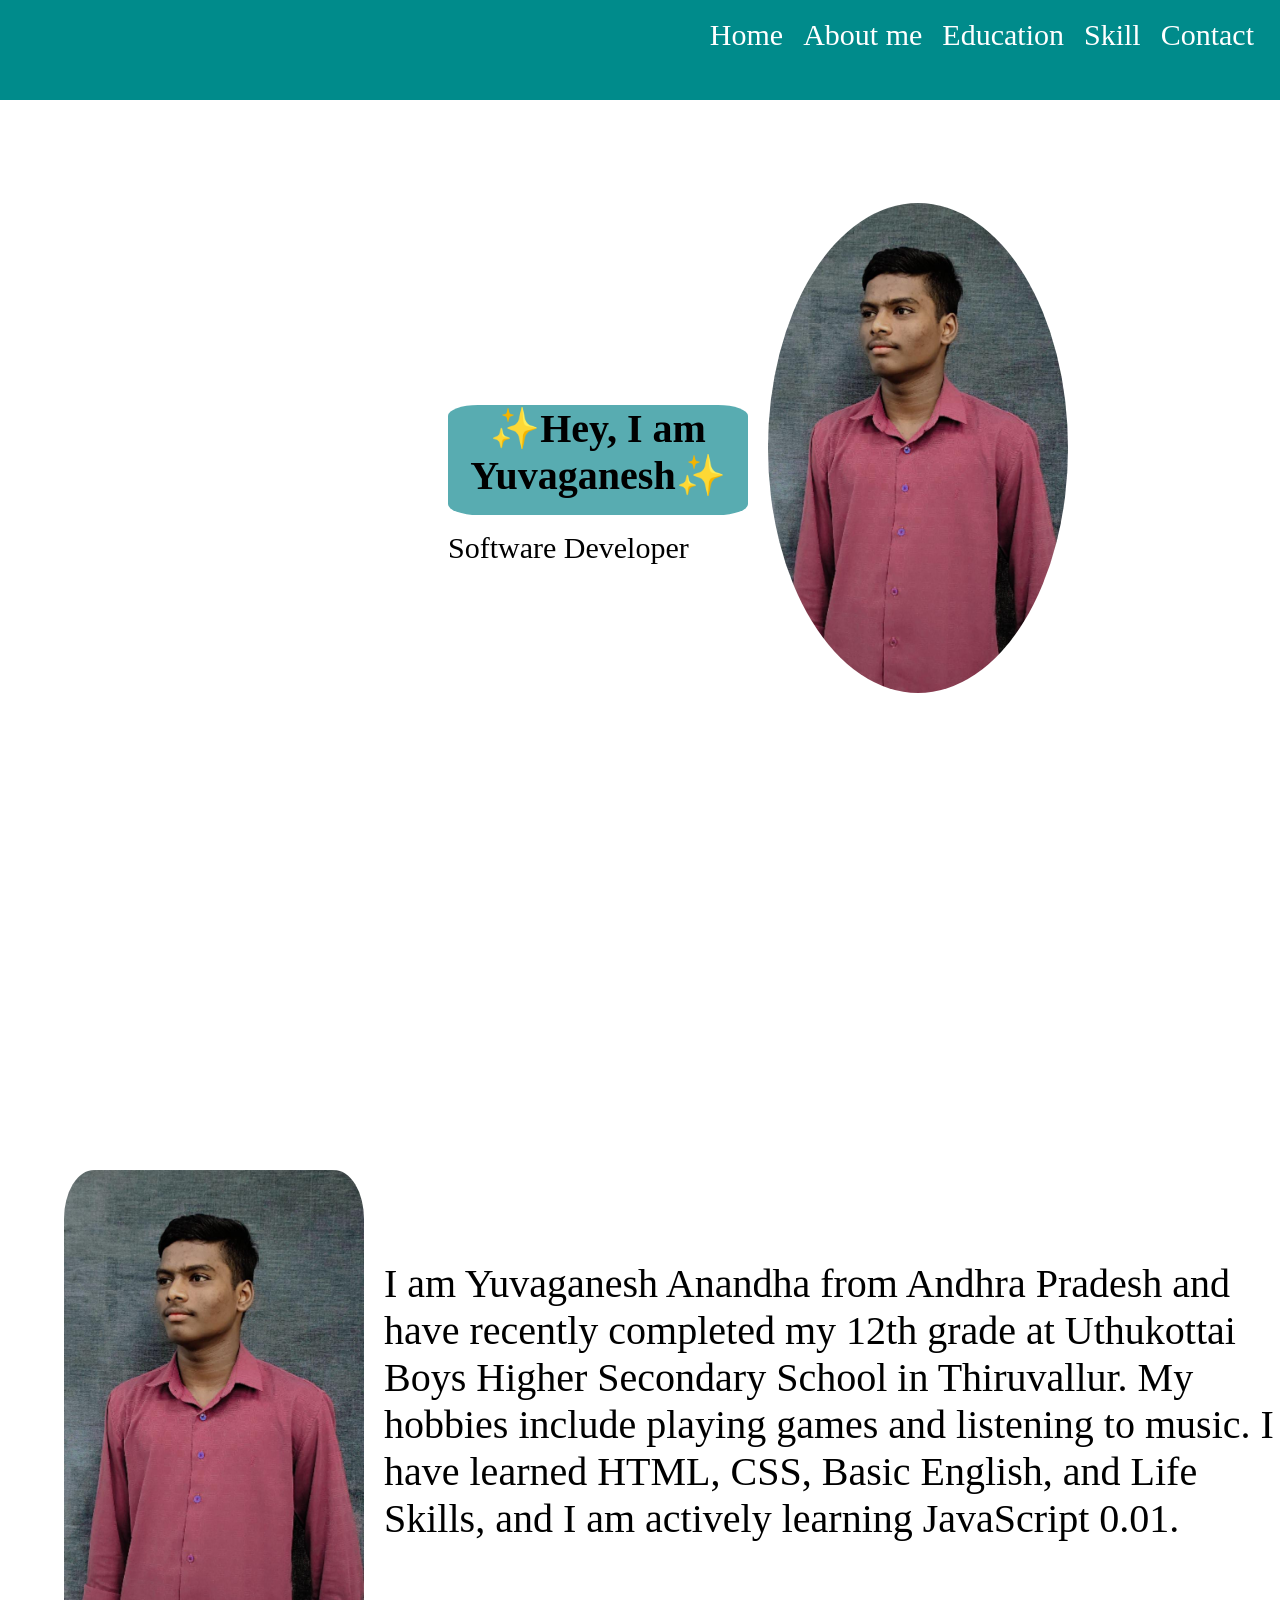
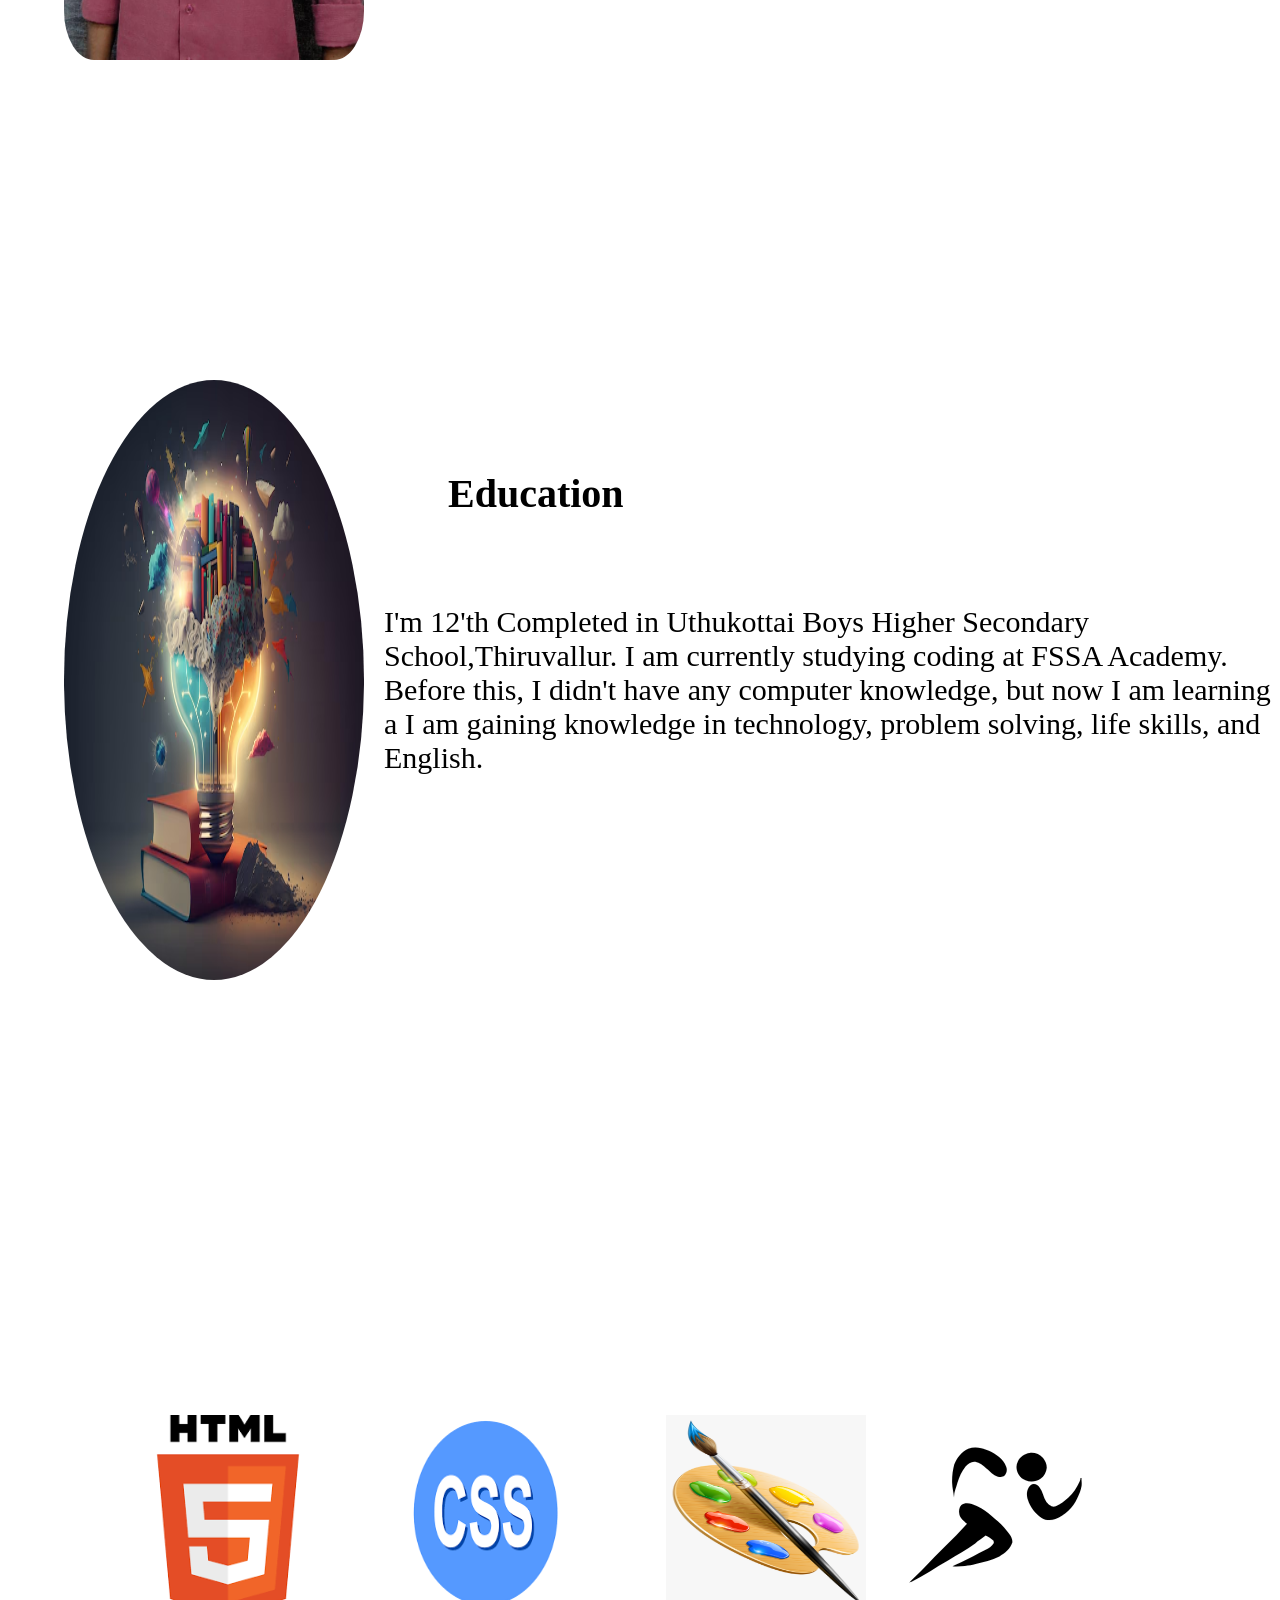
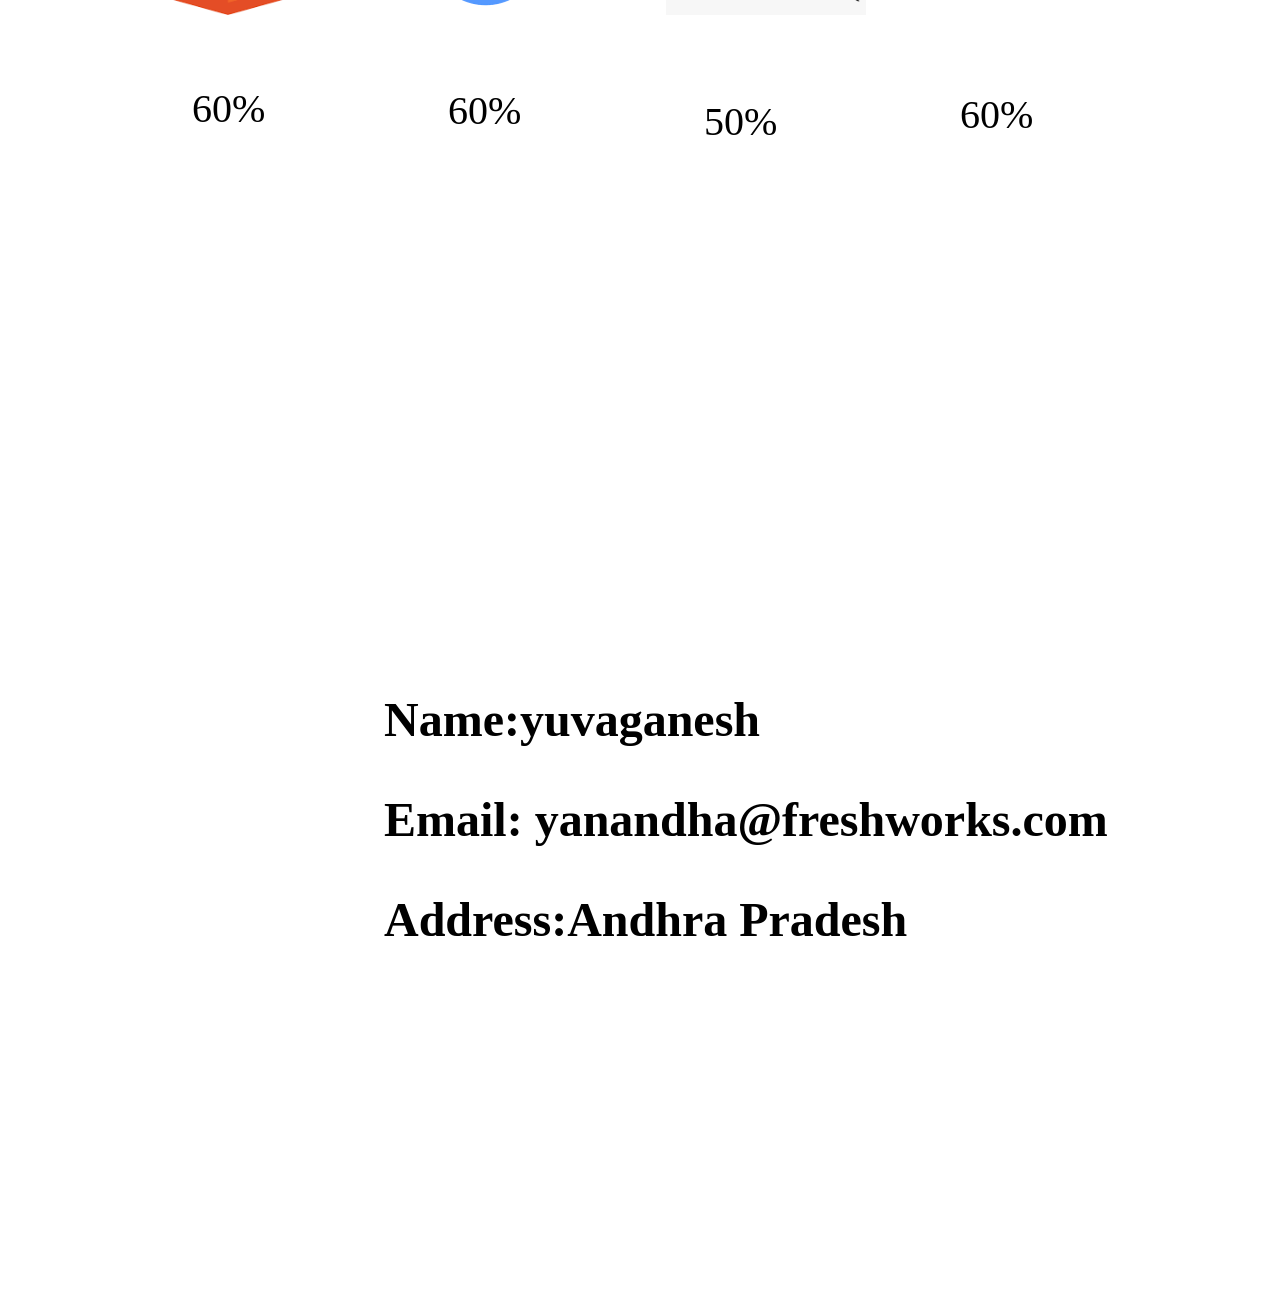
<file: index.html>
<!DOCTYPE html>
<html lang="en">
<head>
    <meta charset="UTF-8">
    <meta name="viewport" content="width=device-width, initial-scale=1.0">
    <title>portfolio</title>
    <link rel="stylesheet" href="./CSS/styles.css">
</head>
<body>
    <header class="header">
        <nav>
            <a href="#home">Home</a>
            <a href="#about">About me</a>
            <a href="#education">Education</a>
            <a href="#skill">Skill</a>
            <a href="#contact">Contact</a>
        </nav>
    </header>



<main>
    <section id="home" class="yuva">
        <h2 class="text-1">✨Hey, I am Yuvaganesh✨</h2>
        <p class="text-2">Software Developer</p>
<div class="gallery">
        <img  src="./assets/image/Home-img.jpg"  alt="photo 1" class="photo">
    </div>
    </section>
    
    <!-- about Me -->
    <section  id="about" > 
        
        <div class="gallery-1">
        <img  src="./assets/image/Home-img.jpg" alt="photo 1" class="photo-1" >
    </div>
        
        <div class="my">
            
            <p> I am Yuvaganesh Anandha from Andhra Pradesh and have recently completed my 12th grade at
                Uthukottai Boys Higher Secondary School in Thiruvallur. My hobbies include playing games
                and listening to music. I have learned HTML, CSS, Basic English, and Life Skills, and
                I am actively learning JavaScript  0.01.
            </p>
            
            
        </section>

        <!-- Education -->
    <section class="container-3" id="education">
        <div class="gallery-2">   
<img  src="./assets/image/Education-image.png.avif"  alt="photo-1" class="photo-2">
</div>
        <h3 class="one">Education</h3>
      
            <p class="two">I'm 12'th Completed in Uthukottai Boys Higher Secondary School,Thiruvallur. 
                I am currently studying coding at FSSA Academy. 
                Before this, I didn't have any computer knowledge, but now I am learning a 
                I am gaining knowledge in technology, problem solving, life skills, and English.</p>

    
    </section>
    
    <!-- skill -->

    <section class="container-4" id="skill">

        <div class="html">
            <img src="./assets/image/skills1.img.png" alt="photo-1" class="photo-3">
        </div>
        <div class="css">
            <img src="./assets/image/skills-2.img.png" alt="photo-1" class="photo-4">
        </div>
        <div class="paint">
            <img src="./assets/image/skills3-img.png"alt="photo-1" class="photo-5">
            
        </div>
        <div class="running">
            <img src="./assets/image/skills4-img.svg"  alt="photo-1" class="photo-6">
        </div>

        <div class="num1">
            <p>60%</p>
        </div>
        <div class="num2">
            <p>60%</p>
        </div>
        <div class="num3">
            <p>50%</p>
        </div>
        <div class="num4">
            <p>60%</p>
        </div>

    </section>

    <!--contact  -->

    <section class="container-5"  id="contact">
       
            <div class="contact">
            <h4>Name:<a href="./assets/image/Home-img.jpg"  style="color:black; text-decoration: none;">yuvaganesh</a>
            </h4>

             <h4>Email: <a href="mailto:yuvaganesh.anadha@fssa.freshworks.com" style="color:black; text-decoration: none;"> yanandha@freshworks.com</a>
             </h4>
       
            <h4>Address:<a href="./assets/image/contact-img.webp" style="color:black; text-decoration: none;">Andhra Pradesh</a>
            </h4>
        </div>


    </section>




</main>
    
</body>
</html>
</file>
<file: CSS/styles.css>
* {
    padding: 0%;
    margin: 0%;

   
}
html{
    overflow-x: hidden;
}

#home {
    width: 100vw;
    height: 100vh;
    display: flex;
    justify-content: center;
    align-items: center;
}

.header {
    width: 100vw;
    height: 10vh;
    position: fixed;
    z-index: 10;
    padding: 5px;
    background-color: darkcyan;

}

.header nav {
    float: right;
    margin-top: 1%;
    margin-right:15px ;

}

nav a {
    text-decoration: none;
    padding-top: 17px;
    font-size: 30px;
    margin-right: 16px;
    color: white;
}

nav a:hover {
    color: black;
}



.text-1 {
     width: 300px;
     height: 110px;
     background-color: rgb(88, 172, 177);
     border-radius: 10%;
     animation: rotate 2s infinite;
    position: absolute;
    left: 35%;
    top: 45%;
    font-size: 40px;
    text-align: center;
  
  

}


.text-2 {

    position: absolute;
    left: 35%;
    top: 59%;
    font-size: 30px;

}



 .gallery {
 position: absolute;
 left: 60%;
}

.photo {
    width: 300px; 
    height: auto; 
    border-radius: 80%; 
    box-shadow: 19 5px 40px rgba(199, 147, 16, 0.7); 
    transition: transform 0.3s, box-shadow 0.3s; 

}
.photo:hover {
    transform: scale(1.05); 
    box-shadow: 0 10px 300px rgb(31, 208, 119);
 
}


/* About Me */


#about {
    width: 100vw;
    height: 100vh;

}




.gallery-1 {
    position: absolute;
    left: 5%;
    top: 130%;
   }
   
   .photo-1{
  
       width: 300px; 
       height: auto; 
       border-radius: 10%; 
       box-shadow: 19 10px 40px rgba(12, 80, 183, 0.7); 
       transition: transform 0.3s, box-shadow 0.3s; 
 
   }
   .photo-1:hover {
       transform: scale(1.05); 
       box-shadow: 0 1px 900px rgb(222, 21, 178);
   } 

.my{
position: absolute;
left: 30%;
font-size: 40px;
top: 140%;
}

/* Education */

#education {
    height: 100vh;
    width: 100vw;
}
.gallery-2 {
    position: absolute;
    left: 5%;
    top: 220%;
   }
   
   .photo-2{
  
       width: 300px;
       height: 600px; 
       border-radius: 80%; 
       box-shadow: 19 10px 40px rgba(12, 80, 183, 0.7); 
       transition: transform 0.3s, box-shadow 0.3s; 
 
   }
   .photo-2:hover {
       transform: scale(1.05); 
       box-shadow: 0 1px 900px rgb(52, 9, 195);
   } 


.one{

    position: absolute;
    left: 35%;
    font-size: 40px;
    top: 230%;
}

.two{

    position: absolute;
    left: 30%;
    top: 245%;
    font-size: 30px;
    
}

/* skill */
#skill{
    height: 100vh;
    width: 100vw;
}

.html{
    position: absolute;
    top: 335%;
    left: 10%;

}

.photo-3{
  
    width: 200px;
    height: 200px; 
    transition: transform 0.3s, box-shadow 0.3s; 

}
.photo-3:hover {
    transform: scale(1.05); 
    box-shadow: 0 1px 900px rgb(234, 139, 5);
} 



.css{
    position: absolute;
    top:335%;
    left:30%;
}

.photo-4{
  
    width: 200px;
    height: 200px; 
    transition: transform 0.3s, box-shadow 0.3s; 

}
.photo-4:hover {
    transform: scale(1.05); 
    box-shadow: 0 1px 900px rgb(231, 33, 7);
} 


.paint{
    position: absolute;
    top: 335%;
    left: 52%;
}

.photo-5{
  
    width: 200px;
    height: 200px; 
    transition: transform 0.3s, box-shadow 0.3s; 

}
.photo-5:hover {
    transform: scale(1.05); 
    box-shadow: 0 1px 900px rgb(2, 128, 159);
} 
.running{
    position: absolute;
    top: 335vh;
    left:70vw ;

}

.photo-6{
  
    width: 200px;
    height: 200px; 
    transition: transform 0.3s, box-shadow 0.3s; 

}
.photo-6:hover {
    transform: scale(1.05); 
    box-shadow: 0 1px 900px rgb(4, 1, 78);
} 



.num1{
    position: relative;
    top: 65%;
    left: 15%;
    font-size: 40px;
    animation: colorChange 1s infinite alternate;
}

.num2{
    position: relative;
    top: 60%;
    left: 35%;
    font-size: 40px;
    animation: colorChange 1s infinite alternate;
}

.num3{
    position: relative;
    top: 56%;
    left: 55%;
    font-size: 40px;
    animation: colorChange 1s infinite alternate;
}

.num4{
    position: relative;
    top: 50%;
    left: 75%;
    font-size: 40px;
    animation: colorChange 1s infinite alternate;
}


/* contact */
#contact{
    height: 100vh;
    width: 100vw;
}

.contact{
    position: relative;
    top: 30%;
    left: 30%;
}

.contact h4{
    font-size: 3em;
    line-height: 100px;
}



@keyframes rotate {
   
    40% {
        transform: translatex(-150px); 
    }
   
} 
 

@keyframes colorChange {
    0% {
        color: #ff5733; /* Red */
    }
    25% {
        color: #33ff57; /* Green */
    }
    50% {
        color: #3357ff; /* Blue */
    }
    75% {
        color: #f1c40f; /* Yellow */
    }
    100% {
        color: #9b59b6; /* Purple */
    }
}
</file>
